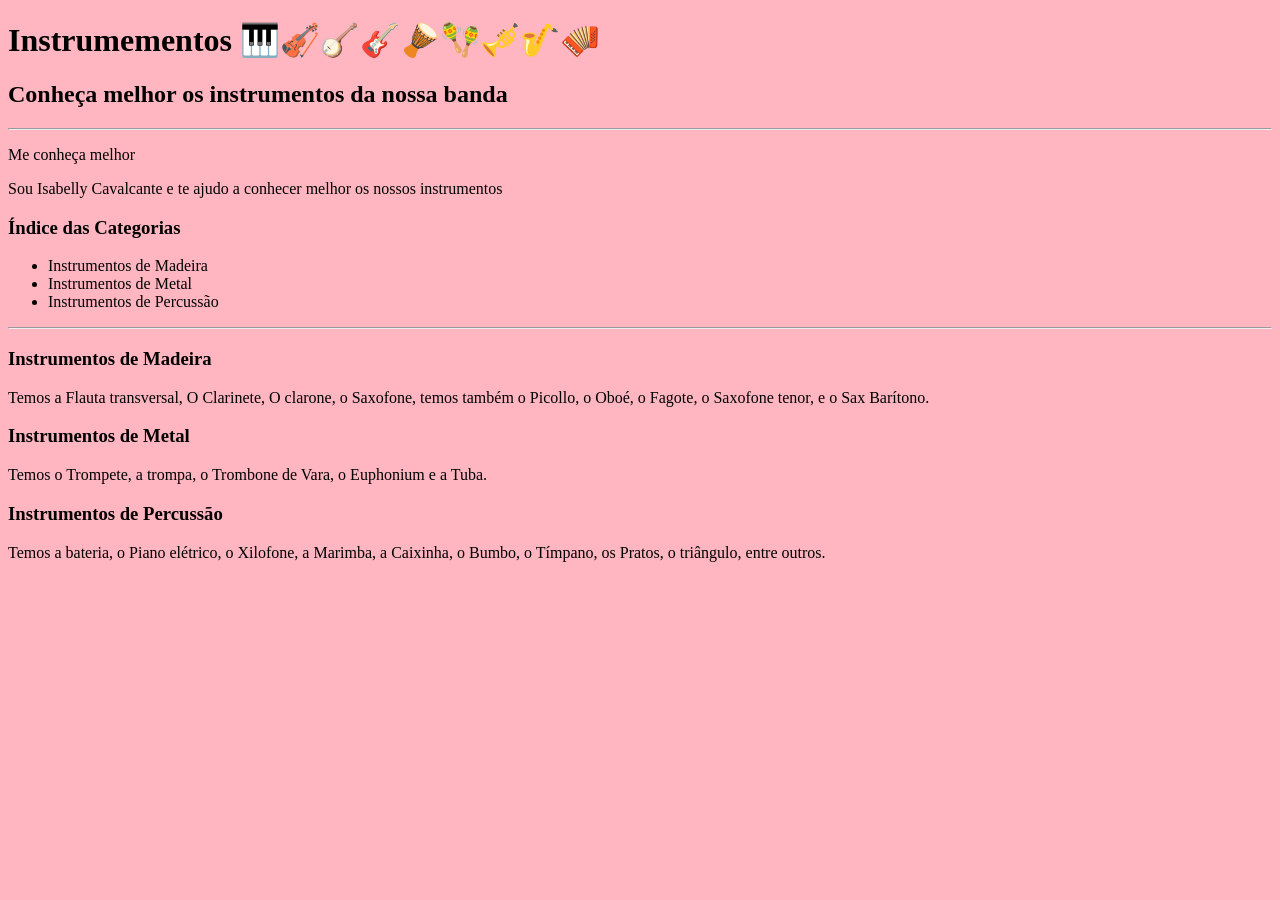
<file: index.htmll/INDEX.HTML/index.html>
<!DOCTYPE html>
<html lang="pt-br">
    <head>
        <meta charset="UTF-8">
        <meta name="viewport" content="width=device-width, initial-scale=1.0">
        <meta name="description" content="Instrumentos"/>
        <title>Instrumentos</title>
    </head>
    <body style="background-color: lightpink;"> 
        <h1>Instrumementos 🎹🎻🪕🎸🪘🪇🎺🎷🪗</h1>
        <h2>Conheça melhor os instrumentos da nossa banda</h2>
        <hr>
        
        <p>Me conheça melhor</p>
        <p>Sou Isabelly Cavalcante e te ajudo a conhecer melhor os nossos instrumentos</p>
        
        <section>
            <h3>Índice das Categorias</h3>
            <ul>
                <li>Instrumentos de Madeira</li>
                <li>Instrumentos de Metal</li>
                <li>Instrumentos de Percussão</li>
            </ul>
        </section>

        <hr>

        <section>
            <h3>Instrumentos de Madeira</h3>
            <p>Temos a Flauta transversal, O Clarinete, O clarone, o Saxofone, temos também o Picollo, o Oboé, o Fagote, o Saxofone tenor, e o Sax Barítono.</p>
        </section>

        <section>
            <h3>Instrumentos de Metal</h3>
            <p>Temos o Trompete, a trompa, o Trombone de Vara, o Euphonium e a Tuba.</p>
        </section>

        <section>
            <h3>Instrumentos de Percussão</h3>
            <p>Temos a bateria, o Piano elétrico, o Xilofone, a Marimba, a Caixinha, o Bumbo, o Tímpano, os Pratos, o triângulo, entre outros.</p>
        </section>
    </body>
</html>
</file>
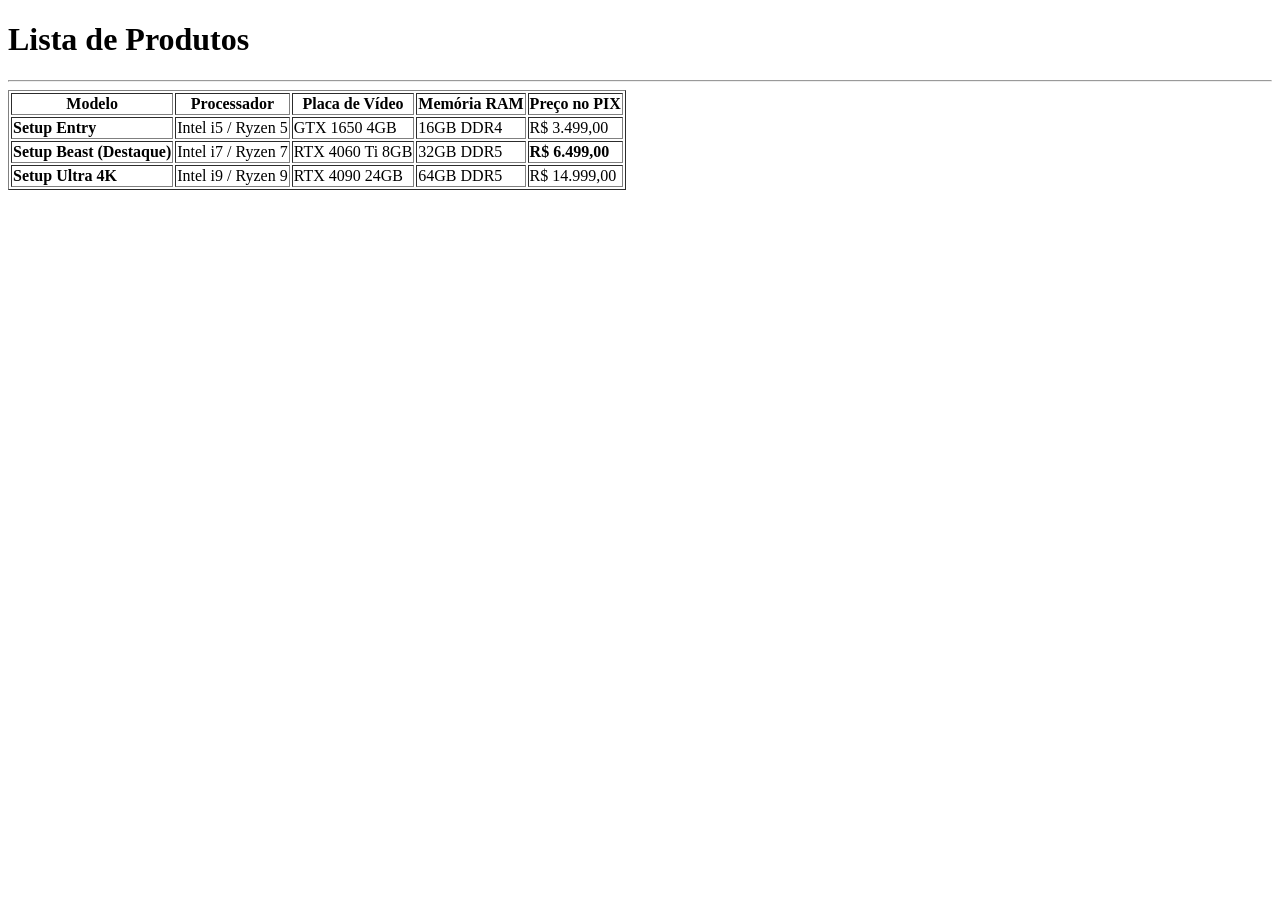
<file: index22.10.html>
<!DOCTYPE html>
<html lang="pt-BR">
<head>
    <meta charset="UTF-8">
    <title>Minha primeira tabela</title>
</head>
<body>

    <h1>Lista de Produtos</h1>
<table border="1">

    <thead>
        <tr>
            <th>Modelo</th>
            <th>Processador</th>
            <th>Placa de Vídeo</th>
            <th>Memória RAM</th>
            <th>Preço no PIX</th>
        </tr>
    </thead>

    <tbody>
        <tr>
            <td><b>Setup Entry</b></td>
            <td>Intel i5 / Ryzen 5</td>
            <td>GTX 1650 4GB</td>
            <td>16GB DDR4</td>
            <td>R$ 3.499,00</td>
        </tr>
        <tr>
            <td><b>Setup Beast (Destaque)</b></td>
            <td>Intel i7 / Ryzen 7</td>
            <td>RTX 4060 Ti 8GB</td>
            <td>32GB DDR5</td>
            <td><strong>R$ 6.499,00</strong></td>
        </tr>
        <tr>
            <td><b>Setup Ultra 4K</b></td>
            <td>Intel i9 / Ryzen 9</td>
            <td>RTX 4090 24GB</td>
            <td>64GB DDR5</td>
            <td>R$ 14.999,00</td>
        </tr>
    </tbody>
	
	
	<hr>
   

</body>
</html>
</file>
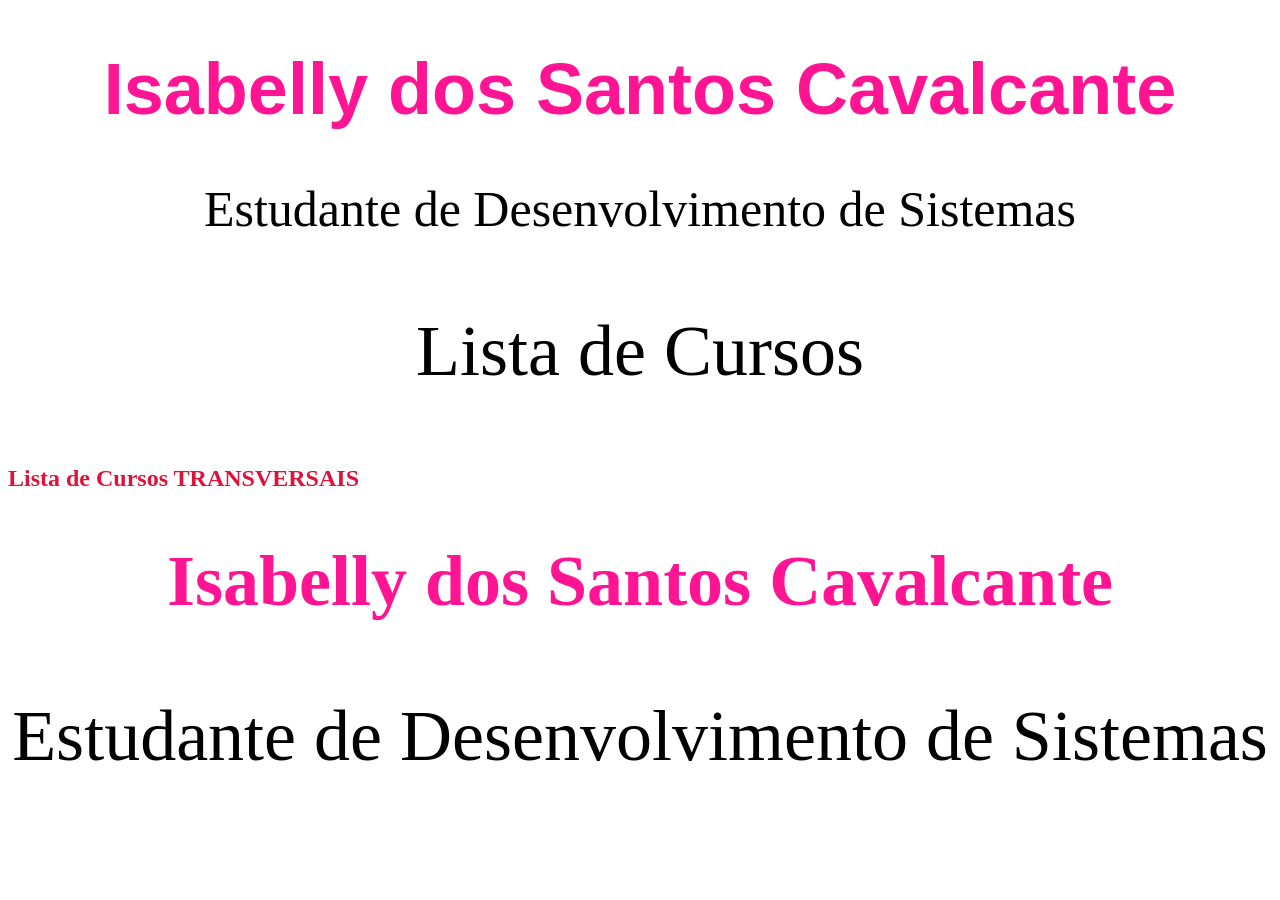
<file: LIMA/CSSInterno.html>
<!DOCTYPE html>
<html lang="pt-br">
<head>
    <meta charset="UTF-8">
    <meta name="viewport" content="width=device-width, initial-scale=1.0">
    <meta http-equiv="X-UA-Compatible= conten="i=edge>
    <title>CSS_Interno</title>
    <!--Declaração do CSS interno-->
    <style>
        H1{
            color: deeppink;
            text-align: center;
            font-size: 72px;
        }
        p{
            font-size: 72px;
            text-align: center ;
        }

        .fonte{
            color: crimson;
        }
    </style>

</head>
<body>
    <h1 style="color: deeppink; text-align: center; font-family: 'Franklin Gothic Medium', 'Arial Narrow', Arial, sans-serif;">Isabelly dos Santos Cavalcante</h1>
    <p style="font-size: 50px;"> Estudante de Desenvolvimento de Sistemas</p>
    <p> Lista de Cursos</p>
    <H2 class="fonte">Lista de Cursos TRANSVERSAIS
        
</body>
<h1> Isabelly dos Santos Cavalcante</h1>
<p> Estudante de Desenvolvimento de Sistemas</p>
<body></body>
</html>
</file>
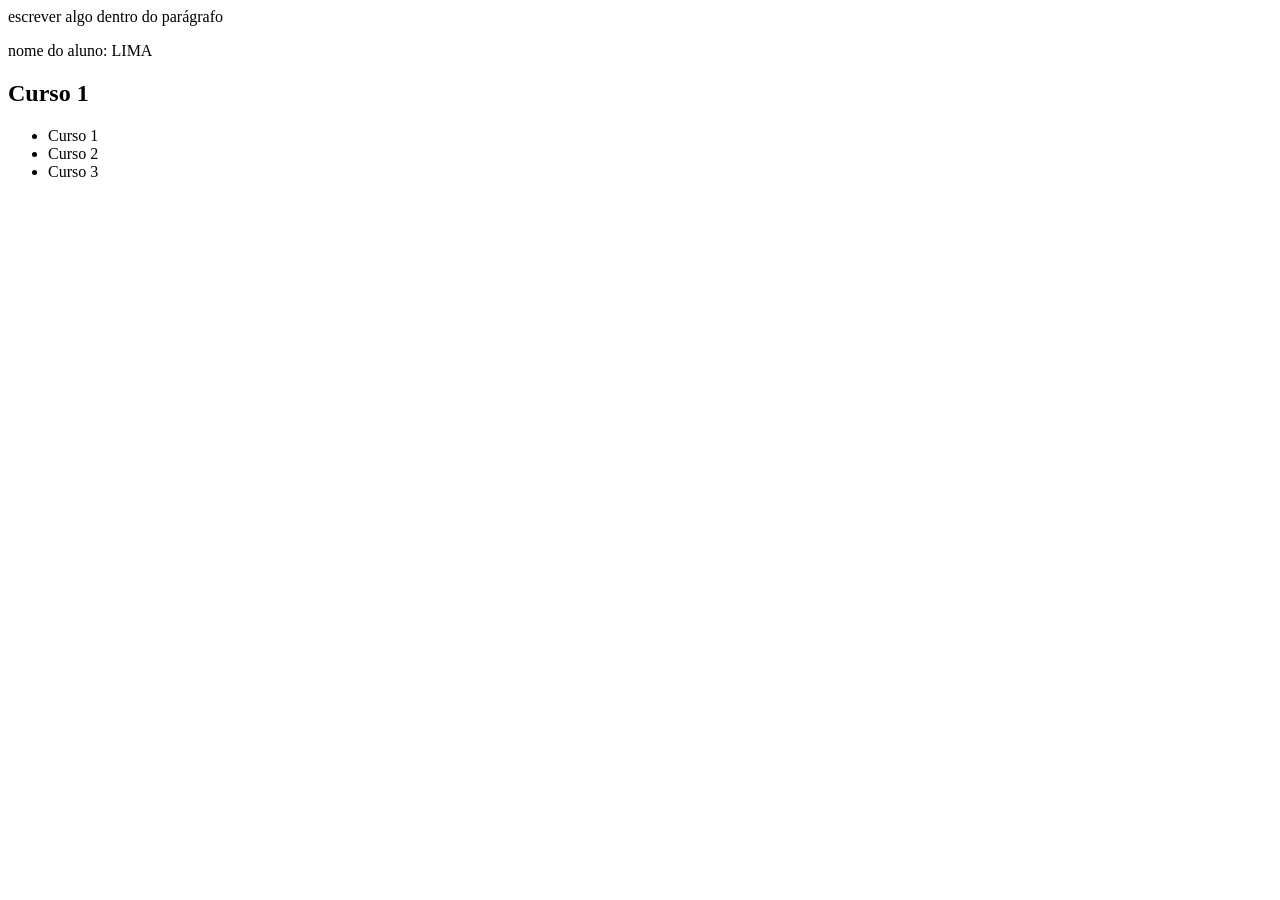
<file: S1_AT3_R1_LIMA/maldicao.html>
<html>
    <head lang= "pt-br">
    </head>
        <title> Olá Mundo sem maldição!</title>
        <meta charset=" UTF-8"/>
        <meta name="viewport" content="width=device-width, initial-scale=1.0">
        <meta name=" description" content="Olá Mundo sem maldição!"/>


    </head>
    <body>
        <p>escrever algo dentro do parágrafo</p>
        <ht>nome do aluno: LIMA</ht>
<section>
    <h2>Curso 1</h2>
    <ul>
        <li>Curso 1</li>
        <li>Curso 2</li>
        <li>Curso 3</li>
    </ul>
</section>
    </body>
</html>
</file>
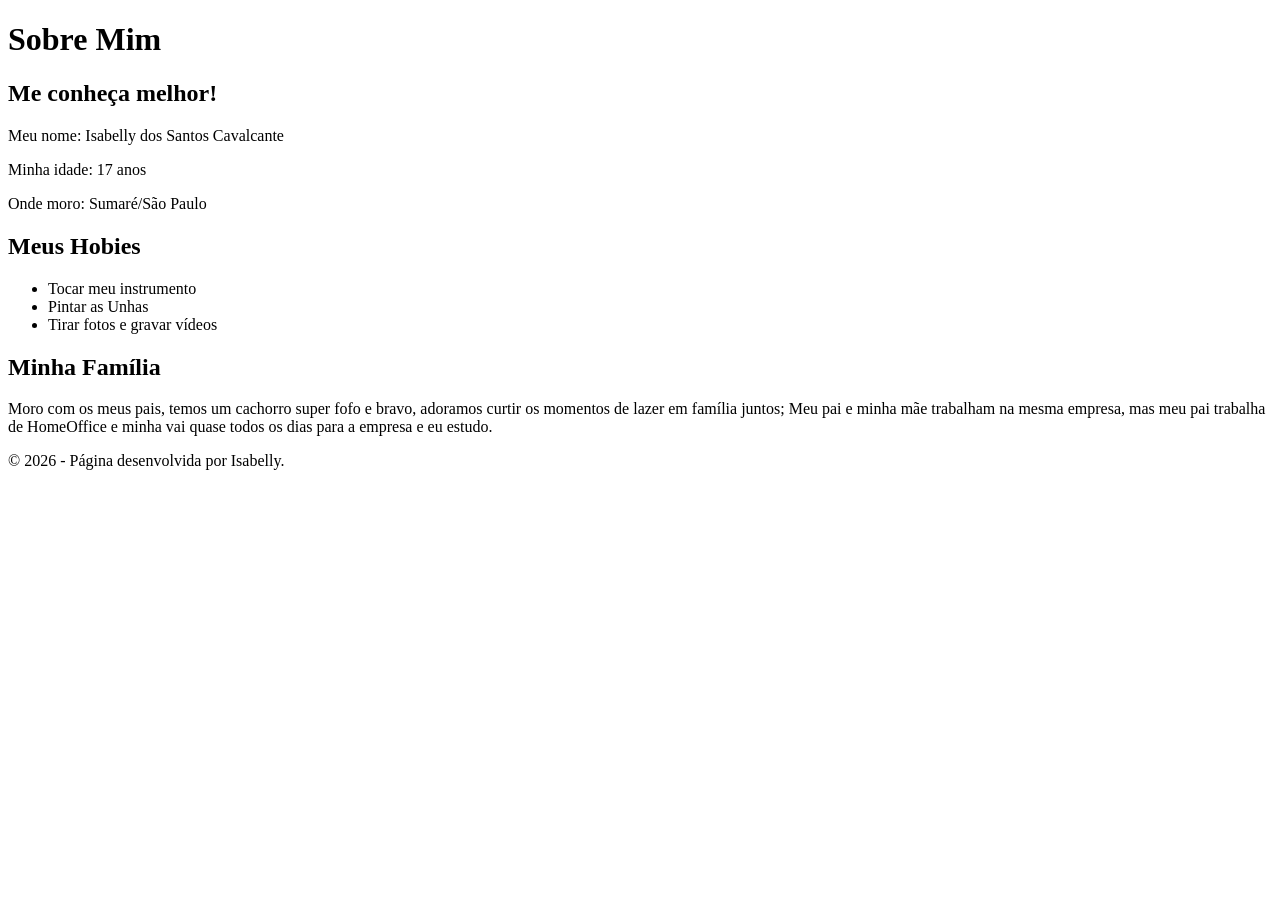
<file: S1_AT3_R1_LIMA/SobreMim.html>
<!DOCTYPE html>
<html lang="pt-br">
<head>
    <title> Sobre Mim!</title>
    <meta charset="UTF-8">
    <meta name="viewport" content="width=device-width, initial-scale=1.0">
    <meta name=" description" content=" Sobre Mim"/>

    <title>Document</title>
</head>
<body>
    <h1> Sobre Mim</h1>
        <h2>Me conheça melhor!</h2>
        <p>Meu nome: Isabelly dos Santos Cavalcante</p>
        <p>Minha idade: 17 anos</p>
        <p>Onde moro: Sumaré/São Paulo</p>
        <h2> Meus Hobies</h2>
<section>
    <ul>
        <li> Tocar meu instrumento</li>
        <li> Pintar as Unhas</li>
        <li> Tirar fotos e gravar vídeos</li>
        
</section>
<h2> Minha Família</h2>
<p> Moro com os meus pais, temos um cachorro super fofo e bravo, adoramos curtir os momentos de lazer em família juntos; Meu pai e minha mãe trabalham na mesma empresa, mas meu pai trabalha de HomeOffice e minha vai quase todos os dias para a empresa e eu estudo.</p>
<ul>

    </ul>
<footer>
        <p>&copy; 2026 - Página desenvolvida por Isabelly.</p>
    </footer>

    <!--
    Comentário reflexivo:
    Bom professor, primeiramente, utilizei "head lang" para mudar o idioma, logo após, "title" para colocar o título, dps utilizei o "h1" para escrever "Sobre Mim" e aumentar a fonte, né, de acordo com o que eu entendi durante a explicação das aulas, os "Hs" são para aumentar ou diminuar as fontes, quanto maiores são os números, menor o tamanho da fonte, o "pé para os parágrafos colocados na apresentação, o "Section" serve para agrupar todos os assuntos por seção, o "ul" utilizei junto com o "li" para deixar as minhas informações em lista.
    -->
</body>
</html>
</file>
